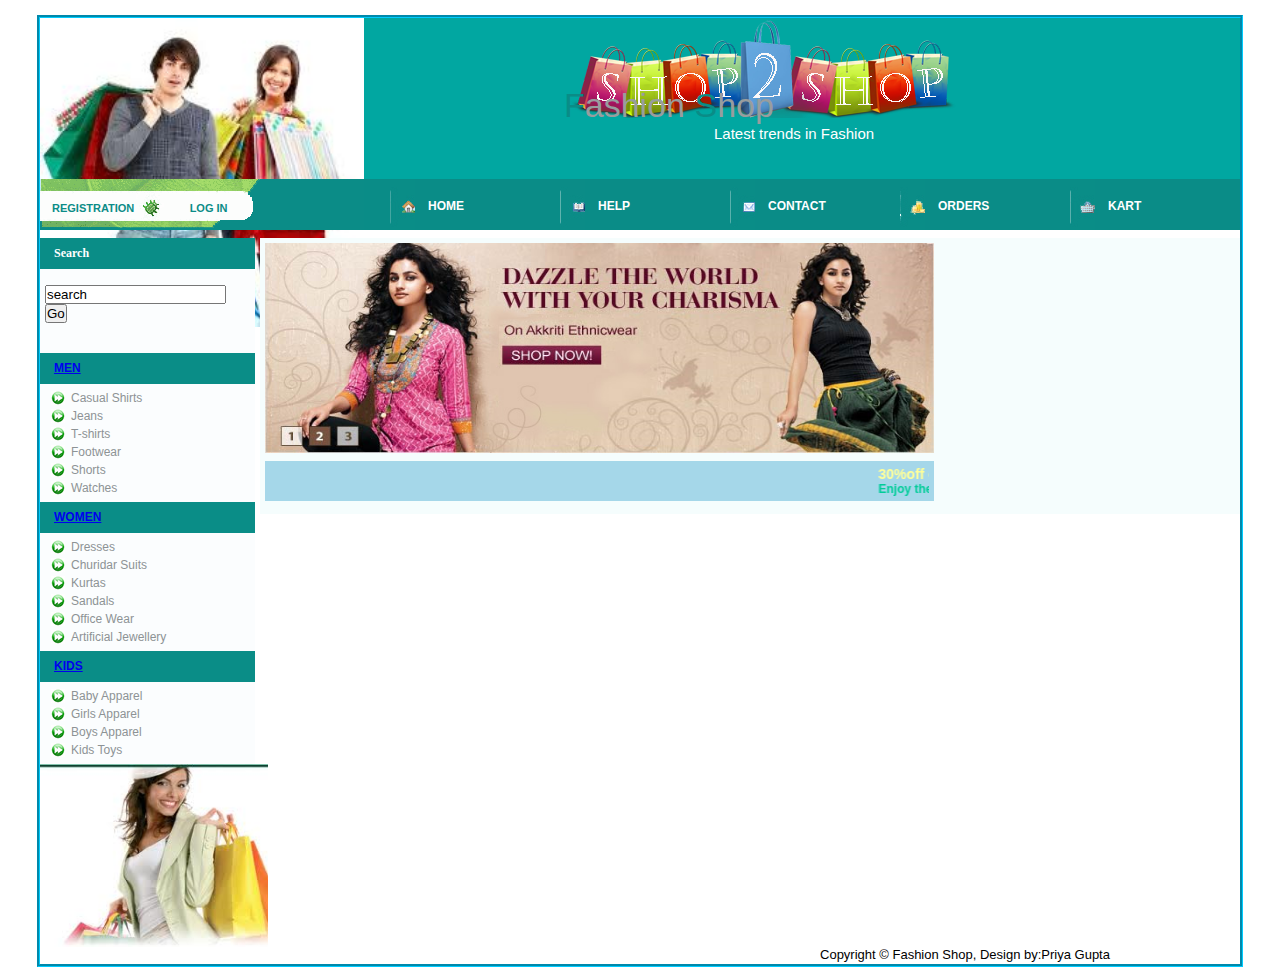
<file: index.html>
<html ><head><title>Shop2Shop</title>

<link rel="stylesheet" type="text/css" href="default.css" title="default">
<script>
function abc()
{
var arr=new Array("usepics/neck.jpg","usepics/ban7.jpg","usepics/ban5.jpg","usepics/ban1.jpg","usepics/akkriti-banner.jpg");
var ind=eval(document.f1.h1.value);
document.img.src=arr[ind];
document.f1.h1.value=ind+1;
if(document.f1.h1.value==5)
{
document.f1.h1.value=0;
}
}
setInterval("abc()",3000);
</script>
</head>


<body>
<div id="WholePage">
<div id="Inner">
<div id="Container" style="border:groove;border-color:#00CCFF">
<div id="Head">
<div id="Head_left">
<div id="Leaf_top"><img src="img/shop3.jpg" width="324" /></div>
<div id="Leaf_bottom"> <a class="registration" href="register.html">REGISTRATION</a> <a class="log-in" href="login.html">LOG IN</a> </div>
</div>
<div id="Head_right">
<div id="Logo">
<div id="Name"><span class="blue">F</span><span>ashion</span>&nbsp;<span class="blue">S</span><span>hop</span> </div>
<div id="Informations">Latest trends in Fashion</div>
</div>
<div id="Top_menu"> <a class="kart" href="?page=home"><span>KART</span></a> <a class="orders" href="?page=home"><span>ORDERS</span></a>
<a class="contact" href="?page=home"><span>CONTACT</span></a>
<a class="help" href="help.html"><span>HELP</span></a>
<a class="home" href="?page=home"><span>HOME</span></a>
</div>
</div>
</div>
<div id="CentralPart">
<div id="LeftPart">
<div id="Menu">
<div id="Menu_header">
<div class="menu_header_left"> <span class="menu_text"><font face="Georgia, Times New Roman, Times, serif">Search</font></span>
</div>
<div class="menu_header_right"> </div>
<div id="Menu_content"> <!--<a class="menu_item" href="?page=home"><span>--><!-- Start of Page Search -->

		
		    <h5>&nbsp;</h5>
		    <input type="text" name="t1" value="search" onfocus=
"if(this.value=='search')
{this.value='';}
"
onBlur=
"if(this.value=='')
{this.value='search';}
"/>
            <input name="sub" type="submit" class="button" id="sub" value="Go" />

		

		  <h5>&nbsp;</h5>
		  <!--</form>-->
		

		<!-- End of Page Search --></span></a><br>
</div>
<div class="menu_header_left"> <span class="menu_text"><a href="men.html">MEN</a></span>
</div>
<div class="menu_header_right"> </div>
</div>
<div id="Menu_content"> <a class="menu_item" href="mcasual.html"><span>Casual Shirts</span></a><br>
<a class="menu_item" href="mjeans.html"><span>Jeans</span></a><br>
<a class="menu_item" href="mtshirts.html"><span>T-shirts
</span></a><br>
<a class="menu_item" href="mshoe.html"><span>Footwear</span></a><br>
<a class="menu_item" href="mshorts.html"><span>Shorts</span></a><br>
<a class="menu_item" href="mwatches.html"><span>Watches
</span></a><br>

</div>

<div class="menu_header_left"> <span class="menu_text"><a href="women1.html">WOMEN</a></span>
</div>
<div class="menu_header_right"> </div>
<div id="Menu_content"> <a class="menu_item" href="dress.php?catg=2 & subcatg=dresses"><span>Dresses</span></a><br>
<a class="menu_item" href="msuits.html"><span>Churidar Suits</span></a><br>
<a class="menu_item" href="mkurtas.html"><span>Kurtas</span></a><br>
<a class="menu_item" href="msandals.html"><span>Sandals</span></a><br>
<a class="menu_item" href="moffice.html"><span>Office Wear</span></a><br>
<a class="menu_item" href="mjewel.html"><span>Artificial Jewellery</span></a><br>
</div>

<div class="menu_header_left"> <span class="menu_text"><a href="kids1.html">KIDS</a></span>
</div>
<div class="menu_header_right"> </div>
<div id="Menu_content"> <a class="menu_item" href="mbaby.html"><span>Baby Apparel</span></a><br>
<a class="menu_item" href="mgirl.html"><span>Girls Apparel</span></a><br>
<a class="menu_item" href="mboy.html"><span>Boys Apparel</span></a><br>
<a class="menu_item" href="mbabytoy.html"><span>Kids Toys</span></a><br>
<!--<a class="menu_item" href="?page=home"><span>Office Wear</span></a><br>
<a class="menu_item" href="?page=home"><span>Artificial Jewellery</span></a><br>-->
</div>
</div>
<img src="usepics/4.jpg" width="228" height="183" /></div>
<!--<div id="Poll">
<div id="Poll_header">
<div class="menu_header_left"> <span class="menu_text">WOMEN</span>
</div>
<div class="menu_header_right"> </div>
</div>
<div id="Poll_content"> <span class="poll_question">Donec
at justo ac ipsum laoreet dapibus?</span><br>
<a class="poll_unswer" href="?page=home"><span>Lorem
ipsum</span></a><br>
<a class="poll_unswer" href="?page=home"><span>Nulla
facilisi</span></a><br>
<a class="poll_unswer" href="?page=home"><span>Suspendisse
ipsum</span></a><br>
</div>
</div>
<div id="Banner"> <img src="img/banner.jpg" alt="illustration image"> </div>
</div>-->
<div id="RightPart">
  <div id="Page"><img src="usepics/akkriti-banner.jpg" alt="" width="669" height="210" name="img"/>
  <form name="f1">
  <input type="hidden" name="h1" value="0" />
  </form>
    <div id="Page_top">
  <p> <marquee behavior="scroll" direction="left" onmouseover="stop()" onmouseout="start()"><font color="#FFFF99"><h3>30%off on all summer wear...Hurry!!!</h3></font><font color="#00CC99"><h4>Enjoy the pleasure of shopping with Fashion Shop...</h4></font></marquee><br>

  </p>

 
  </div>
  <div id="Page_center">
  <!--<table>
  <tbody>
  <tr>
  <td width="29" class="page_center_button"><a class="page_center_buy" href="?page=home" title="buy"><span>buy</span></a><a class="page_center_info" href="?page=home" title="more info"><span>more-info</span></a></td>
  <td width="178" class="page_center_content">
  <div class="page_center_text"> <span class="blue2">Lorem ipsum dolor</span><br>
  <span class="gray">Donec at: justo ac</span><br>
  <span class="gray">Cras ut: ligula nec</span><br>
  <br>
  <span class="green">Price: $156</span><br>
  </div></td>
  <td width="144" class="page_center_img"> <img src="images/main1.jpg" alt="illustration image" width="126" height="125"  > </td>
  <td width="29" class="page_center_button"><a class="page_center_buy" href="?page=home" title="buy"><span>buy</span></a><a class="page_center_info" href="?page=home" title="more info"><span>more-info</span></a></td>
  <td width="178" class="page_center_content">
  <div class="page_center_text"> <span class="blue2">Lorem ipsum dolor</span><br>
  <span class="gray">Donec at: justo ac</span><br>
  <span class="gray">Cras ut: ligula nec</span><br>
  <br>
  <span class="green">Price: $156</span><br>
  </div></td>
  <td width="115" class="page_center_img2">&nbsp;</td>
  </tr>
  <tr>
  <td class="page_center_button"><a class="page_center_buy" href="?page=home" title="buy"><span>buy</span></a><a class="page_center_info" href="?page=home" title="more info"><span>more-info</span></a></td>
  <td class="page_center_content">
  <div class="page_center_text"> <span class="blue2">Free Gift</span><br>
  <span class="gray">AND Casual Top</span><br>
  <span class="gray">Item Number: 6112202_9100</span><br>
  <br>
  <span class="green">
    MRP Rs.1299.00</span> <br/>
  <br>
  <span class="green">Price: $156</span><br>
  </div></td>
  <td class="page_center_img"><span class="page_center_img2"><img src="images/main2.jpg" alt="illustration image" width="126" height="125" /></span></td>
  <td class="page_center_button"><a class="page_center_buy" href="?page=home" title="buy"><span>buy</span></a><a class="page_center_info" href="?page=home" title="more info"><span>more-info</span></a></td>
  <td class="page_center_content">
  <div class="page_center_text"> <span class="blue2">Lorem ipsum dolor</span><br>
  <span class="gray">Donec at: justo ac</span><br>
  <span class="gray">Cras ut: ligula nec</span><br>
  <br>
  <span class="green">Price: $156</span><br>
  </div></td>
  <td class="page_center_img2">&nbsp;</td>
  </tr>
  </tbody>
  </table>-->
  </div>
</div></div>
<div class="cleaner"></div>
</div>
<div id="Bottom">
<p class="down">Copyright © Fashion Shop, Design by:Priya Gupta</p>
<!--<p class="down"><a href="http://www.sunlight.cz">Supported by </a><a href="http://www.hosting24.com/" target="_blank">Hosting24.com</a>
</p>
<div class="down2">
<p> <a href="http://validator.w3.org/check?uri=referer"><img src="http://www.w3.org/Icons/valid-xhtml11" alt="Valid XHTML 1.1" height="31" width="88"></a>
</p>-->
</div>
</div>
</div>
</div>
</div>
</body></html>
</file>
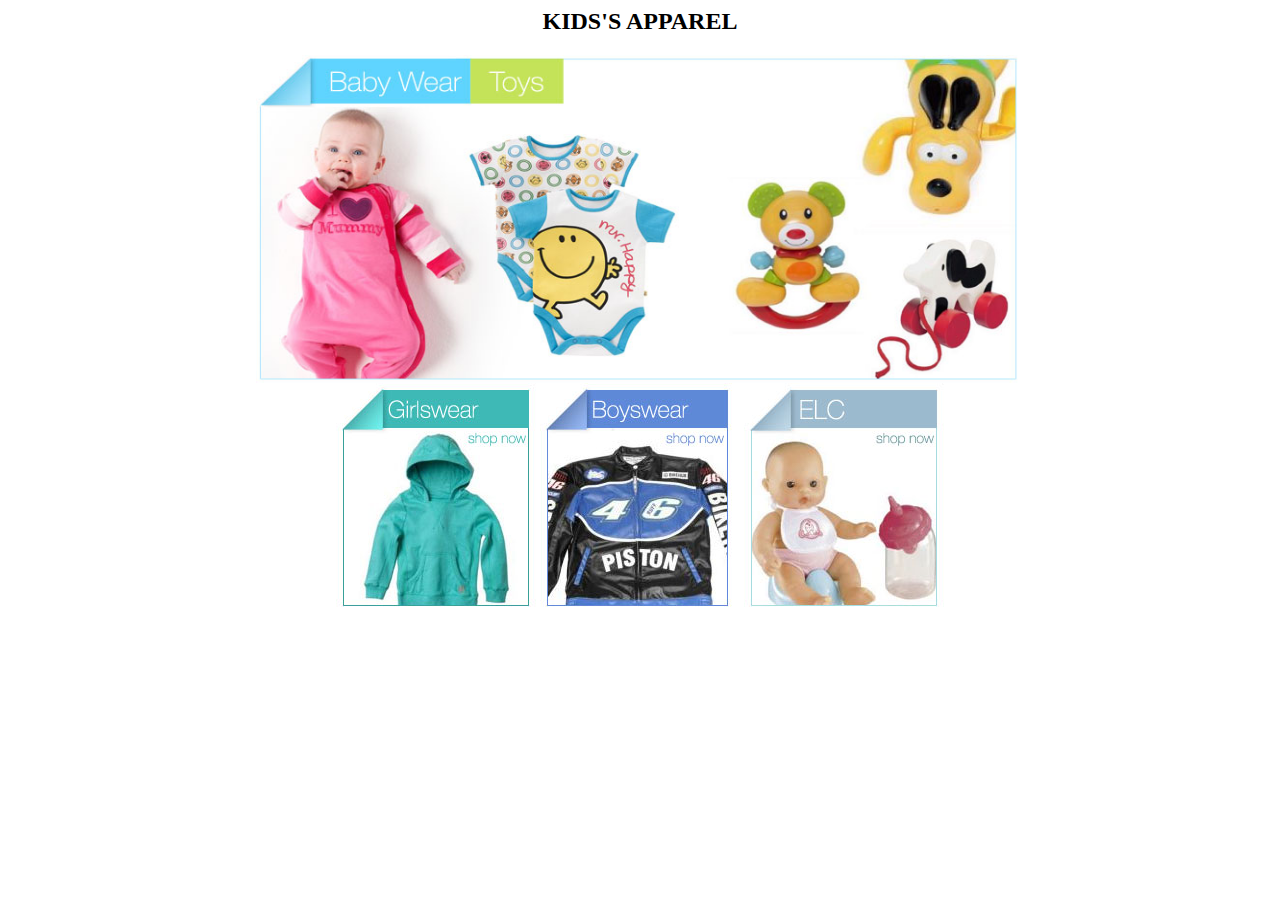
<file: kids1.html>
<html>
<body>
<div><center><h2>KIDS'S APPAREL</h2></center></div>
<div align="center">
<a href="mbaby.html"><img src="images/babytoy.jpg" width="769" height="328"></a><br>
<a href="mgirl.html"><img src="images/girl.jpg"></a>
<a href="mboy.html"><img src="images/boy.jpg"></a>
<a href="mbabytoy.html"><img src="images/baby.jpg"></a>
<!--<a href="office.html"><img src="images/office.jpg"></a>
<a href="jewel.html"><img src="images/jewel.jpg"></a>-->
</div>
</body>

</html>
</file>
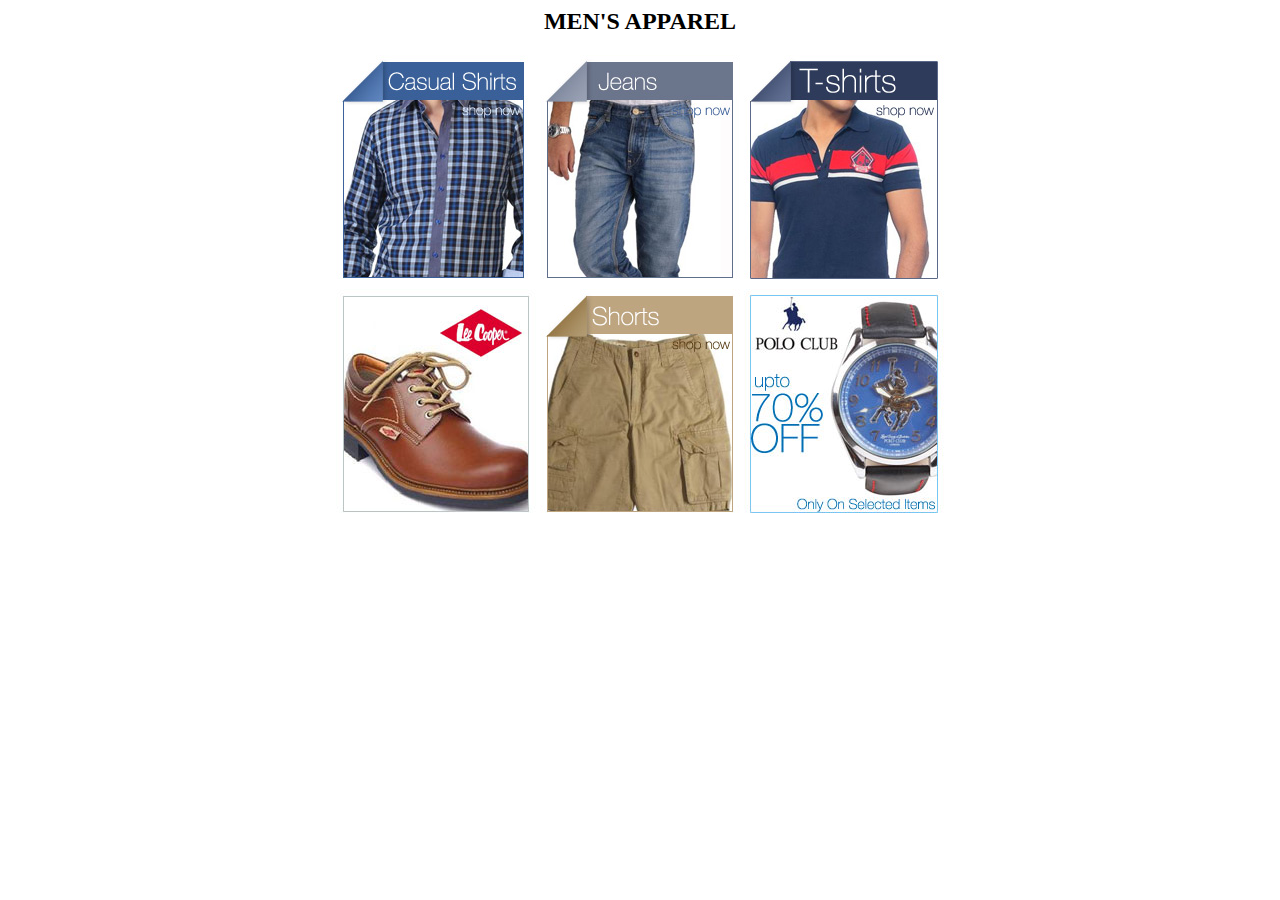
<file: men.html>
<html>
<body>
<div><center><h2>MEN'S APPAREL</h2></center></div>
<div align="center">
<a href="mcasual.html"><img src="images/casual.jpg" ></a>
<a href="mjeans.html"><img src="images/jeans.jpg"></a>
<a href="mtshirts.html"><img src="images/tshirt.jpg"></a><br>
<a href="mshoe.html"><img src="images/shoe.jpg"></a>
<a href="mshorts.html"><img src="images/shorts.jpg"></a>
<a href="mwatches.html"><img src="images/watch.jpg"></a>
</div>
</body>

</html>
</file>
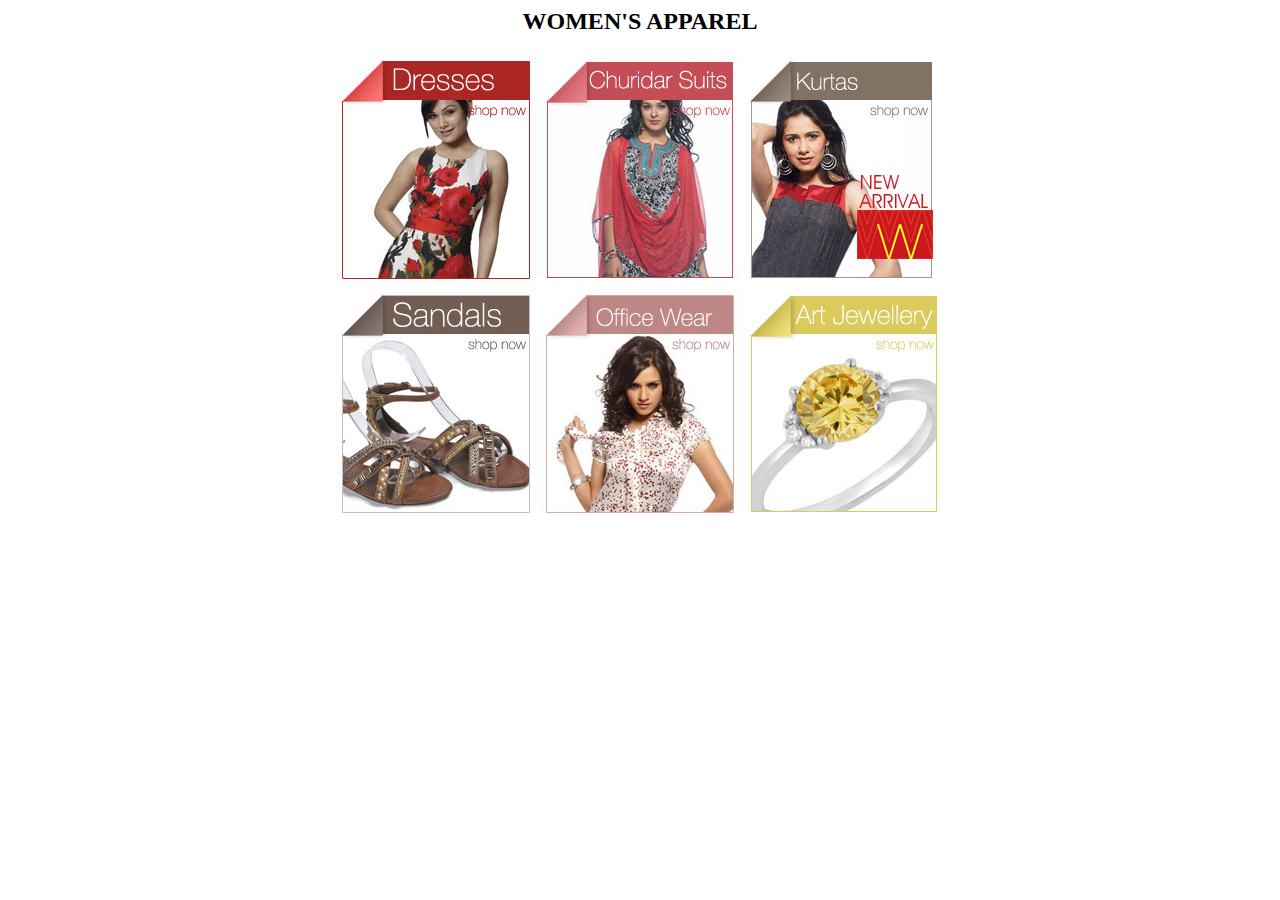
<file: women1.html>
<html>
<body>
<div><center><h2>WOMEN'S APPAREL</h2></center></div>
<div align="center">
<a href="mdress.html"><img src="images/dress.jpg"></a>
<a href="msuits.html"><img src="images/suits.jpg"></a>
<a href="mkurtas.html"><img src="images/kurtas.jpg"></a><br>
<a href="msandals.html"><img src="images/f1.jpg"></a>
<a href="moffice.html"><img src="images/office.jpg"></a>
<a href="mjewel.html"><img src="images/jewel.jpg"></a>

</div>
</body>
</html>
</file>
<file: default.css>
*{
padding:0;
margin:0;
}

body
{
	background-color: white;
	font-family: arial;
	font-size: 12px;
}

#Inner
{
	margin-top: 15px;
}

#Container
{
	width: 1200px;
	margin: 0px auto;
}

.cleaner
{
    clear: both;
}

#Head
{
	height: 212px;
	width: 1200px;
	background: url("img/bac_logo.gif") top left repeat-x;
}

#Head_left
{
	height: 212px;
	width: 324px;
	float: left;
}

#Leaf_top
{
    background: url("img/shopping-cart.png") top left no-repeat;
    height: 161px;
    width: 524px;
	float: left;
}

#Leaf_bottom
{
	background: url("img/leaf2.gif") top left no-repeat;
    height: 51px;
	float: left;
	width: 524px;
}

#Leaf_bottom a
{
	color: #0b8c87;
	text-decoration: none;
	font-weight: bold;
	line-height: 58px;
	font-size: 11px;
}

#Leaf_bottom a:hover
{
	text-decoration: underline;
}

.registration
{
	text-indent: 12px;
}

*>.registration
{
    margin-left: 12px;
}

.log-in
{
    margin-left: 40px;
}

*>.log-in
{
    margin-left: 52px;
}

#Head_right
{
	height: 212px;
	width: 676px;
	float: right;
	clear: right;
}

#Logo
{
	height: 161px;
	width: 676px;
}

#Name
{
    background: url("img/logo-shop.png") top left no-repeat;
    background-position: 0px 0px;
    font-size: 34px;
  	padding-top: 68px;
    padding-left: 0px;
    color: #989d9e;
}

.blue
{
	color: #0a8c87;
}

#Informations
{
    font-size: 15px;
    padding-left: 150px;
    color: #FFFFFF;
}

#Top_menu
{   float: right;
    height: 51px;
	width: 876px;
	background: url("img/bac_button1.gif") top left repeat-x;
}

#Top_menu a
{
	width: 170px;
	height: 51px;
	float: right;
	color: #FFFFFF;
	text-decoration: none;
	font-weight: bold;
	padding-top: 20px;
	text-indent: 38px;
}

#Top_menu a:hover
{
	text-decoration: underline;
}

#Top_menu .home
{
    background: url("img/home.jpg") top left no-repeat;
}

#Top_menu .help
{
    background: url("img/help.jpg") top left no-repeat;
}

#Top_menu .contact
{
    background: url("img/contact.jpg") top left no-repeat;
}

#Top_menu .orders
{
    background: url("img/orders.jpg") top left no-repeat;
}

#Top_menu .kart
{
    background: url("img/kart.jpg") top left no-repeat;
}

#LeftPart
{
	width: 215px;
	background-color: #fbfdfe;
	margin-top: -12px;
	float: left;
}

*>#LeftPart
{
    margin-top: 8px;
}

#Menu
{
    width: 215px;
    float: left;
}

#Menu_header
{
    width: 215px;
    height: 31px;
}

.menu_header_right
{
    
	
}

.menu_header_left
{
    background: url("img/bac_menu.gif") top left repeat-x;
	width: 215px;
	height: 31px;
	float: left;
}

.menu_text
{
	color: #FFFFFF;
	font-weight: bold;
	line-height: 31px;
	padding-left: 14px;
}

#Menu_content
{
	float: left;
	width: 205px;
	padding: 5px;
}

#Menu_content a:hover
{
    text-decoration: underline;
    color: #0e88af;
}

.menu_item
{
	color: #8d9395;
	text-decoration: none;
	padding-left: 20px;
	background: url("img/arrow.jpg") top left no-repeat;
	margin-left: 6px;
	line-height: 18px;
}

.menu_item2
{
	color: #8d9395;
	text-decoration: none;
	padding-left: 50px;
	font-size: 11px;
}

#Poll_header
{
    width: 215px;
    height: 31px;
    float: left;
}

#Poll
{
	margin-top: 5px;
	float: left;
}

#Poll_content
{
    width: 203px;
	padding: 5px;
    padding-left: 12px;
	float: left;
}

#Poll_content a:hover
{
    text-decoration: underline;
    color: #0e88af;
}

.poll_question
{
    color: #767879;
	text-decoration: none;
	font-weight: bold;
}

.poll_unswer
{
    color: #8d9395;
	text-decoration: none;
	line-height: 25px;
}

#RightPart
{
	width: 980px;
	float: right;
	clear: left;
	background-color: #f5fdfd;
	margin-top: -12px;
}

*>#RightPart
{
    margin-top: 8px;
    clear: right;
    margin-left: 5px;
}

#Page
{
	width: 925px;
	padding-left: 5px;
	padding-right: 0px;
}

*>#Page
{
	padding: 5px;
}

h1
{
	color: #979a9b;
	font-size: 20px;
	font-weight: normal;
	padding-left: 20px;
	line-height: 35px;
}

#Page_header
{
	background-color: white;
	padding: 8px;
	padding-right: 0px;
	padding-left: 0px;
	width: 669px;
}

.page_header_img
{
	width: 68px;
	padding-left: 8px;
}

.page_header_text
{
    width: 250px;
    text-align: justify;
    font-size: 11px;
    color: #0e88af;
}

#Page_header tr
{
	width: 670px;
}

#Page_top
{
	background-color: #a5d7e9;
	margin-top: 8px;
	margin-bottom: 8px;
	color: #074d64;
	width: 669px;
}

#Page_top p
{
    padding: 5px;
}

#Page_top a
{
    color: #074d64;
}

#Page_center
{
    width: 669px;
}

.page_center_button
{
	width: 31px;
}

.page_center_button span
{
	display: none;
}

.page_center_buy
{
    background: url("img/buy.gif") top left no-repeat;
    height: 53px;
    width: 31px;
    float: left;
}

.page_center_info
{
    background: url("img/info.gif") top left no-repeat;
    height: 99px;
    width: 31px;
    float: left;
}

.page_center_content
{
    height: 142px;
    width: 170px;
    background-color: white;
  	margin-bottom: 3px;
    padding-left: 10px;
}


#Page_center tr
{
    width: 669px;
    margin-bottom: 5px;
}

.page_center_img
{
	width: 117px;
	height: 152px;
	background-color: white;
	margin-right: 3px;
}

.page_center_img img
{
	padding-top: 30px;
	padding-left: 20px;
}

.page_center_img2
{
	float: left;
	width: 117px;
	height: 152px;
	background-color: white;
}

.page_center_img2 img
{
	padding-top: 30px;
	padding-left: 20px;
}

.blue2
{
    color: #0e88af;
    font-size: 16px;
    font-weight: bold;
    line-height: 45px;
}

.gray
{
    color: #a6acae;
    font-size: 14px;
    font-weight: bold;
    line-height: 18px;
}

.green
{
    color: #7e9b1e;
    font-size: 14px;
    font-weight: bold;
}

.page_center_text
{
	width: 170px;
	float: left;
}

#Bottom
{
	width: 1200px;
	float: center-left;
	margin1-top: 15px;
}

.down
{
	font-size: 13px;
	margin-left: 650px;
	text-align: center;
	padding-bottom: 2px;
}

.down a
{
    color: #5a5551;
}

.down2
{
	margin-left: 810px;
	padding-bottom: 10px;
}

.down2 img
{
    border: 2px;
}
</file>
